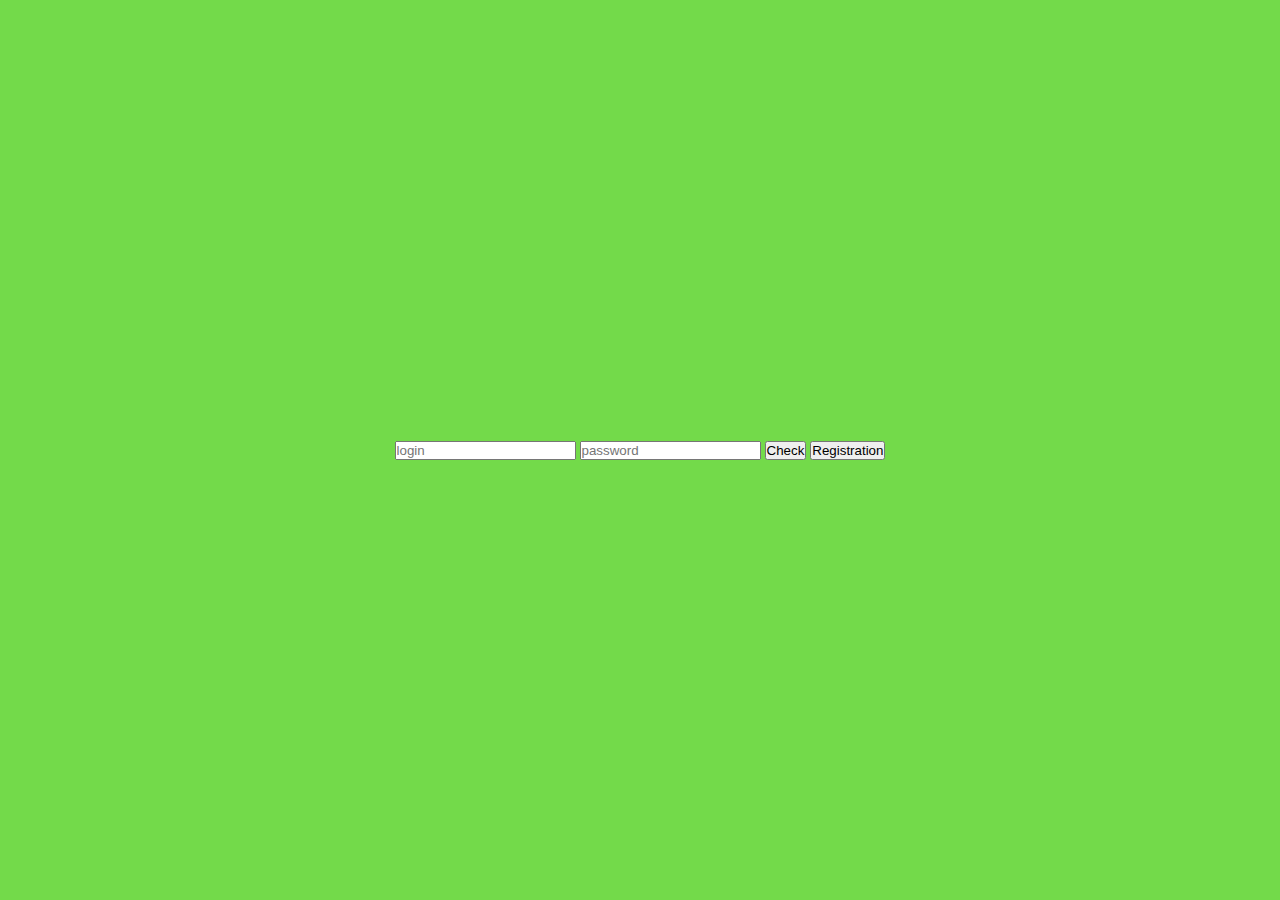
<file: dz_6b/registration/index.html>
<!DOCTYPE html>
<html lang="en">
<head>
    <meta charset="UTF-8">
    <title>Title</title>
    <link rel="stylesheet" href="style.css">

</head>
<body>
    <div class="container">
        <form  action="" >
            <input placeholder="login" type="text" id="inp1">
            <input placeholder="password" type="text" id="inp2">
            <button type="submit" class="check">Check</button>
            <button class="login">Registration</button>

        </form>
    </div>
</body>
<script src="main.js"></script>
</html>
</file>
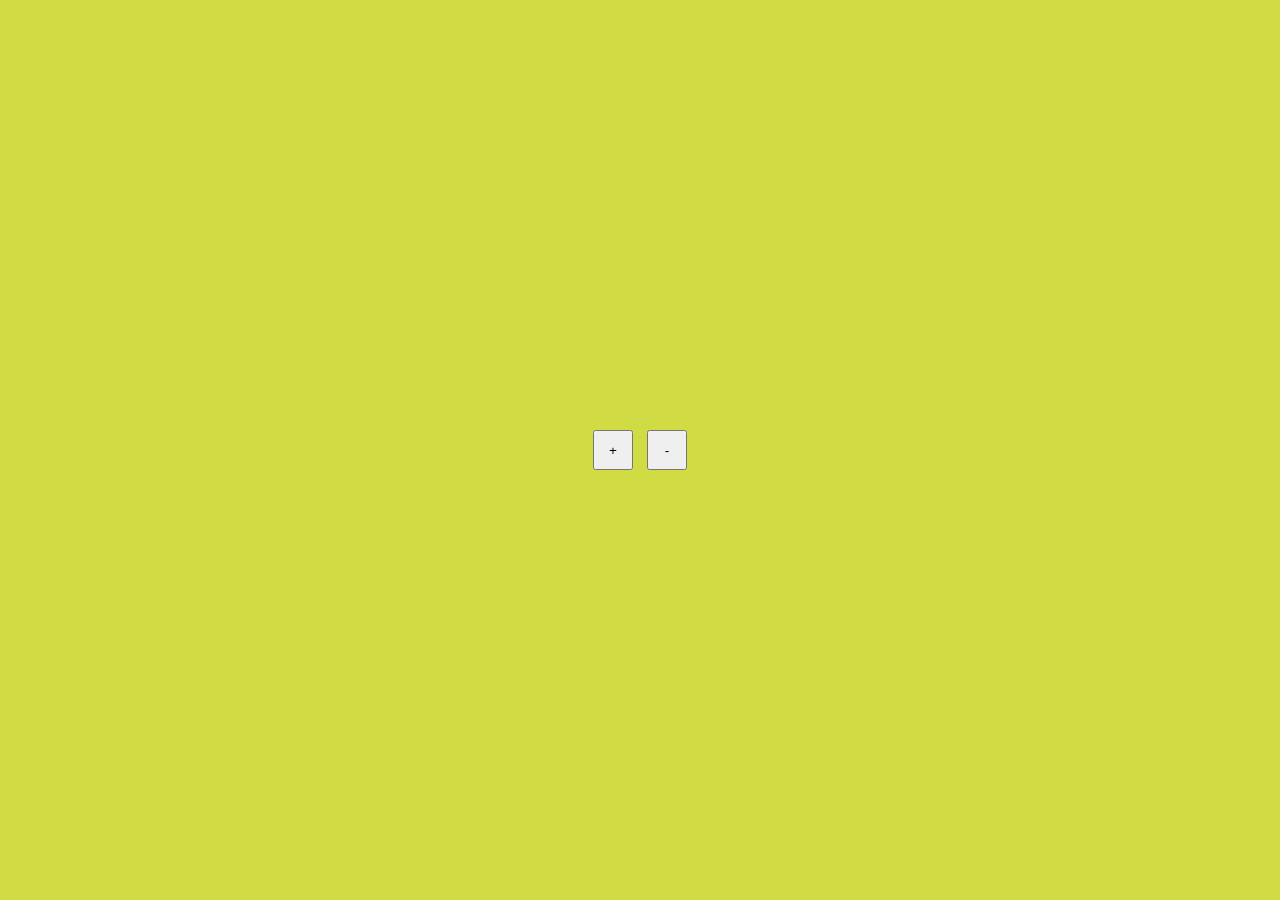
<file: dz_6b/shetchik/indexic.html>
<!DOCTYPE html>
<html lang="en">
<head>
  <meta charset="UTF-8">
  <meta http-equiv="X-UA-Compatible" content="IE=edge">
  <meta name="viewport" content="width=device-width, initial-scale=1.0">
  <title>Document</title>
  <link rel="stylesheet" href="style1.css">
</head>
<body>
  <div class="container">
  <div class="counter">
  </div>
  <div class="together">
  <button class="plus">+</button>
  <button class="minus">-</button>
  </div>
  </div>
  <script src="app.js"></script>
</body>
</html>
</file>
<file: dz_6b/registration/style.css>
*{
  margin: 0;
  padding: 0;
  box-sizing: border-box;
}

.container{
  height: 100vh;
  display: flex;
  align-items: center;
  justify-content: center;
  background-color: rgb(115, 218, 74);
}
</file>
<file: dz_6b/shetchik/style1.css>
*{
  margin: 0;
  padding: 0;
  box-sizing: border-box;
}
.container{
  height: 100vh;
  display: flex;
  align-items: center;
  justify-content: center;
  background-color: rgb(209, 219, 68);
  flex-direction: column;
}
.plus{
  height: 40px;
  width: 40px;
}
.minus{
  height: 40px;
  width: 40px;
  margin-left: 10px;
}
</file>
